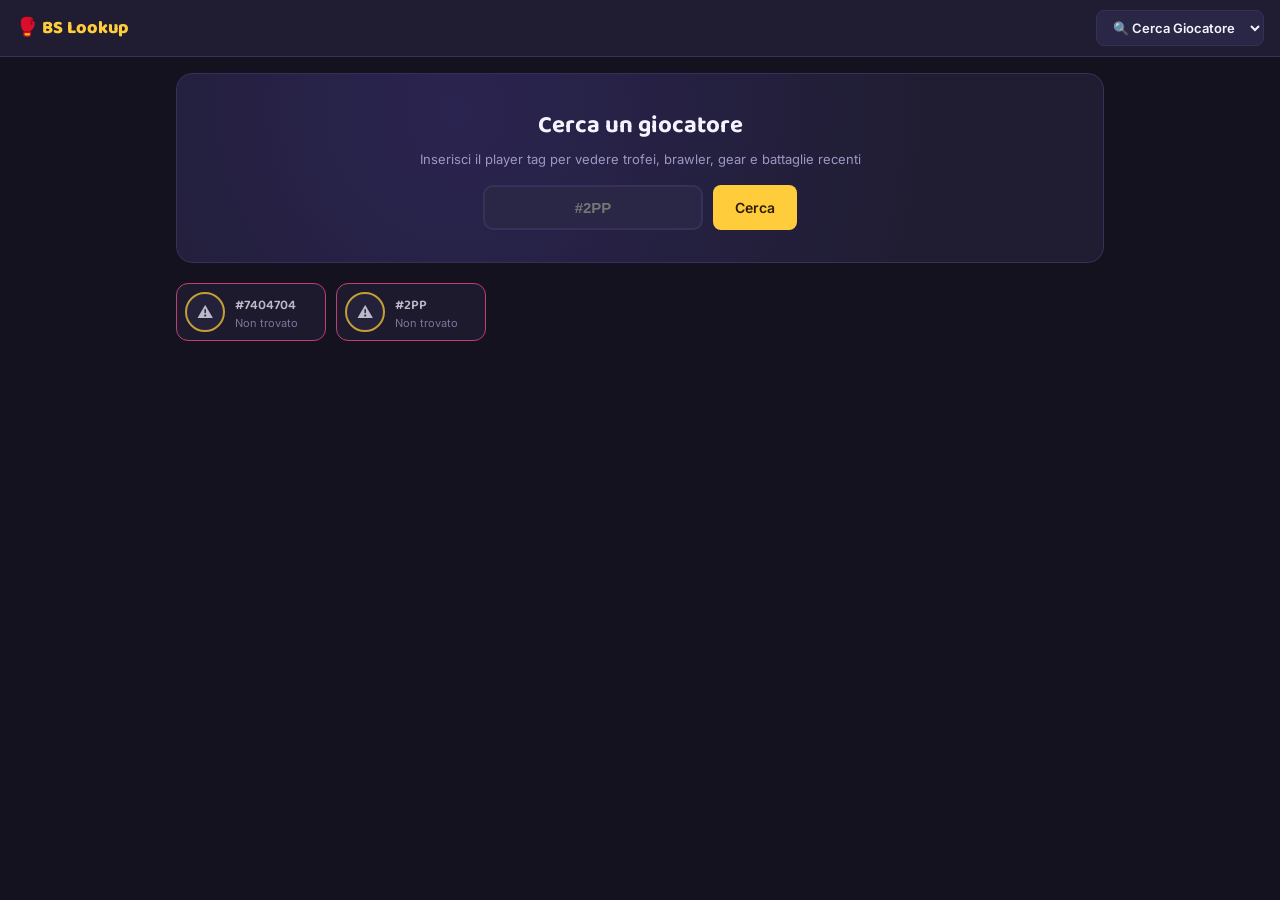
<file: index(5).html>
<!DOCTYPE html>
<html lang="it">
<head>
<meta charset="UTF-8">
<meta name="viewport" content="width=device-width, initial-scale=1">
<title>Brawl Stars — Player Lookup</title>
<link rel="preconnect" href="https://fonts.googleapis.com">
<link href="https://fonts.googleapis.com/css2?family=Baloo+2:wght@600;800&family=Inter:wght@400;500;600;700&display=swap" rel="stylesheet">
<style>
  :root {
    --bg: #14121f;
    --surface: #201d33;
    --surface-2: #2a2645;
    --surface-3: #34305a;
    --gold: #ffcd3c;
    --gold-dark: #c99a1e;
    --magenta: #ff4d8d;
    --text: #f5f3ff;
    --text-muted: #9d97c4;
    --border: #363159;
  }

  * { box-sizing: border-box; }

  body {
    font-family: 'Inter', system-ui, sans-serif;
    background: var(--bg);
    color: var(--text);
    margin: 0;
    padding: 0 0 40px;
  }

  /* ---------- Barra superiore: logo + menu pagine ---------- */
  .topbar {
    position: sticky; top: 0; z-index: 20;
    background: var(--surface);
    border-bottom: 1px solid var(--border);
    padding: 10px 16px;
    display: flex; align-items: center; gap: 12px; flex-wrap: wrap;
  }
  .topbar h1 {
    font-family: 'Baloo 2', sans-serif;
    font-weight: 800;
    font-size: 18px;
    color: var(--gold);
    margin: 0;
    white-space: nowrap;
  }
  .page-switcher {
    margin-left: auto;
    background: var(--surface-2); color: var(--text);
    border: 1px solid var(--border); border-radius: 8px;
    padding: 8px 12px; font-size: 13px; font-weight: 600;
    font-family: 'Inter', sans-serif; cursor: pointer;
  }

  .btn {
    border: none; border-radius: 8px; padding: 8px 14px;
    font-family: 'Inter', sans-serif; font-weight: 600; font-size: 13px;
    cursor: pointer; white-space: nowrap; transition: transform .08s ease;
  }
  .btn:active { transform: scale(0.96); }
  .btn-primary { background: var(--gold); color: #2a1c00; }
  .btn-secondary { background: var(--surface-3); color: var(--text); }

  .content { max-width: 960px; margin: 0 auto; padding: 16px; }
  .error {
    background: rgba(255,77,141,0.12); border: 1px solid var(--magenta);
    color: #ffb3cf; padding: 10px 14px; border-radius: 8px; font-size: 13px;
  }
  .loading { color: var(--text-muted); font-size: 13px; padding: 8px 0; }

  /* ---------- Hero di ricerca (pagina Home) ---------- */
  .hero-search {
    background: radial-gradient(circle at 30% 20%, #2a2450, var(--surface) 70%);
    border: 1px solid var(--border); border-radius: 16px;
    padding: 32px 24px; text-align: center; margin-bottom: 16px;
  }
  .hero-search h2 {
    font-family: 'Baloo 2', sans-serif; font-size: 24px; margin: 0 0 6px;
  }
  .hero-search p { color: var(--text-muted); font-size: 13px; margin: 0 0 18px; }
  .hero-search-row {
    display: flex; gap: 10px; justify-content: center; flex-wrap: wrap;
  }
  .hero-search-row input {
    background: var(--surface-2); border: 2px solid var(--border);
    color: var(--text); padding: 12px 16px; border-radius: 10px;
    font-size: 15px; width: 220px; text-align: center; font-weight: 600;
  }
  .hero-search-row input:focus { outline: none; border-color: var(--gold); }
  .hero-search-row .btn { padding: 12px 22px; font-size: 14px; }

  /* ---------- Persone salvate (roster) ---------- */
  .saved-players-bar {
    display: flex; gap: 10px; flex-wrap: wrap;
    padding: 4px 0 12px;
  }
  .saved-player-chip {
    display: flex; align-items: center; gap: 10px;
    background: var(--surface); border: 1px solid var(--border);
    border-radius: 12px; padding: 8px 14px 8px 8px;
    cursor: pointer; min-width: 150px;
    transition: border-color .12s ease, transform .1s ease, background .12s ease;
  }
  .saved-player-chip:hover { border-color: var(--gold); background: var(--surface-2); }
  .saved-player-chip:active { transform: scale(0.97); }
  .saved-player-chip .avatar-sm {
    width: 40px; height: 40px; border-radius: 50%;
    background: var(--surface-2); border: 2px solid var(--gold);
    flex-shrink: 0; object-fit: cover;
  }
  .saved-player-chip .info { min-width: 0; }
  .saved-player-chip .name {
    font-family: 'Baloo 2', sans-serif; font-size: 13.5px; font-weight: 600;
    white-space: nowrap; overflow: hidden; text-overflow: ellipsis; max-width: 130px;
  }
  .saved-player-chip .sub {
    font-size: 11px; color: var(--text-muted); display: flex; align-items: center; gap: 4px;
  }
  .saved-player-chip .sub .n { color: var(--gold); font-weight: 700; }
  .saved-player-chip.is-loading .avatar-sm,
  .saved-player-chip.is-loading .name,
  .saved-player-chip.is-loading .sub {
    background: linear-gradient(90deg, var(--surface-2) 25%, var(--surface-3) 50%, var(--surface-2) 75%);
    background-size: 200% 100%; animation: shimmer 1.2s infinite;
  }
  .saved-player-chip.is-loading .name,
  .saved-player-chip.is-loading .sub { display: inline-block; height: 10px; border-radius: 4px; color: transparent; }
  .saved-player-chip.is-loading .name { width: 70px; margin-bottom: 4px; }
  .saved-player-chip.is-loading .sub { width: 45px; }
  .saved-player-chip.is-error { border-color: var(--magenta); opacity: 0.75; }
  @keyframes shimmer { 0% { background-position: 200% 0; } 100% { background-position: -200% 0; } }

  /* ---------- Riepilogo giocatore ---------- */
  .player-strip {
    display: flex; align-items: center; gap: 14px;
    background: var(--surface); border: 1px solid var(--border);
    border-radius: 12px; padding: 12px 16px; margin-bottom: 14px;
    flex-wrap: wrap;
  }
  .player-strip img.avatar {
    width: 52px; height: 52px; border-radius: 50%;
    background: var(--surface-2); border: 2px solid var(--gold); flex-shrink: 0;
  }
  .player-name-block { min-width: 120px; }
  .player-name-block h2 {
    font-family: 'Baloo 2', sans-serif; font-size: 17px; margin: 0; color: var(--text);
  }
  .player-name-block .tag { font-size: 11px; color: var(--text-muted); font-family: monospace; }
  .stat-pills { display: flex; gap: 8px; flex-wrap: wrap; margin-left: auto; }
  .pill {
    display: flex; align-items: center; gap: 5px;
    background: var(--surface-2); border-radius: 999px;
    padding: 5px 11px; font-size: 12px; font-weight: 600;
  }
  .pill .n { color: var(--gold); font-weight: 700; }
  .pill.highlight { background: linear-gradient(135deg, #3a2a55, #4a2f5f); }
  .player-level-badge {
    display: inline-flex; align-items: center; justify-content: center;
    width: 20px; height: 20px; border-radius: 50%;
    background: radial-gradient(circle at 30% 30%, #b7a8ff, #6c4fd6);
    color: #fff; font-weight: 800; font-size: 10px;
    border: 1.5px solid var(--bg); margin-left: 3px;
  }
  
  .section-label {
    font-family: 'Baloo 2', sans-serif; font-size: 13px; font-weight: 600;
    color: var(--text-muted); text-transform: uppercase; letter-spacing: .04em;
    margin: 18px 0 8px; display: flex; align-items: center; gap: 8px;
  }
  .section-label.toggle {
    cursor: pointer; user-select: none; background: var(--surface);
    border: 1px solid var(--border); border-radius: 8px; padding: 10px 12px;
    margin: 10px 0; text-transform: none; font-size: 14px; color: var(--text);
  }
  .section-label.toggle:hover { border-color: var(--gold); }
  .section-label .chev { transition: transform .15s ease; font-size: 10px; color: var(--text-muted); }
  .section-label.is-open .chev { transform: rotate(90deg); }
  .win-rate-badge {
    margin-left: auto; font-size: 11px; font-weight: 700;
    background: var(--surface-2); padding: 3px 10px; border-radius: 999px;
    color: var(--gold);
  }
  .collapsible-content {
    display: grid; grid-template-rows: 0fr; opacity: 0;
    transition: grid-template-rows .25s ease, opacity .2s ease;
  }
  .collapsible-content > div { overflow: hidden; }
  .collapsible-content.is-open { grid-template-rows: 1fr; opacity: 1; }
  .brawler-card {
    transition: transform .12s ease, border-color .12s ease;
  }
  .brawler-card:hover { transform: translateY(-2px); border-color: var(--gold); }
  .top-brawler-crown {
    position: absolute; top: -8px; left: -6px; font-size: 15px;
    filter: drop-shadow(0 1px 2px rgba(0,0,0,.6));
  }
  .copy-tag-btn {
    background: none; border: none; color: var(--text-muted);
    cursor: pointer; font-size: 12px; padding: 0; margin-left: 4px;
    vertical-align: middle;
  }
  .copy-tag-btn:hover { color: var(--gold); }
  .club-chip {
    display: inline-flex; align-items: center; gap: 5px;
    background: var(--surface-2); border-radius: 8px; padding: 4px 10px;
    font-size: 11px; color: var(--text-muted); margin-top: 6px;
    cursor: pointer; transition: background .12s ease;
  }
  .club-chip:hover { background: var(--surface-3); color: var(--text); }
  .sort-row { display: flex; align-items: center; gap: 8px; margin: 4px 0 8px; font-size: 12px; color: var(--text-muted); }
  .sort-row select {
    background: var(--surface-2); color: var(--text); border: 1px solid var(--border);
    border-radius: 6px; padding: 4px 8px; font-size: 12px;
  }
  .brawler-detail-grid { display: grid; grid-template-columns: repeat(auto-fill, minmax(150px, 1fr)); gap: 8px; }
  .brawler-card { background: var(--surface); border: 1px solid var(--border); border-radius: 10px; padding: 8px; position: relative; }
  .brawler-card-head { display: flex; align-items: center; gap: 8px; }
  .brawler-avatar-wrap { position: relative; flex-shrink: 0; }
  .brawler-avatar-wrap img { width: 40px; height: 40px; border-radius: 7px; background: var(--surface-2); display: block; }
  .power-level-badge {
    position: absolute; bottom: -4px; right: -4px;
    display: flex; align-items: center; justify-content: center;
    width: 18px; height: 18px; border-radius: 50%;
    background: radial-gradient(circle at 30% 30%, #ffe89a, var(--gold-dark));
    color: #2a1c00; font-weight: 800; font-size: 10px;
    border: 1.5px solid var(--bg);
  }
  .brawler-name-col { min-width: 0; }
  .brawler-name-col .name { font-size: 12.5px; font-weight: 700; white-space: nowrap; overflow: hidden; text-overflow: ellipsis; }
  .brawler-name-col .trophy-line { font-size: 11px; color: var(--gold); font-weight: 600; display: flex; align-items: center; gap: 3px; }

  .rank-badge {
    display: inline-flex; align-items: center; gap: 3px;
    font-size: 10px; font-weight: 700; padding: 1px 6px; border-radius: 999px;
    border: 1px solid rgba(255,255,255,0.15);
  }
  .rank-bronze   { background: #6b3e26; color: #ffd9b3; }
  .rank-silver   { background: #5a5f6b; color: #eef1f5; }
  .rank-gold     { background: #7a5c12; color: #ffe28a; }
  .rank-diamond  { background: #1e5f6b; color: #b6f2ff; }
  .rank-mythic   { background: #6b1e4f; color: #ffb3e0; }
  .rank-legendary{ background: #4a1e6b; color: #dcb3ff; }
  .rank-masters  { background: linear-gradient(90deg,#ff4d8d,#ffcd3c,#4fd6ff); color: #1a1a1a; }

  .item-icon-row { display: flex; gap: 3px; flex-wrap: wrap; margin-top: 6px; }
  .item-icon { width: 22px; height: 22px; border-radius: 5px; background: var(--surface-2); border: 1px solid var(--border); }
  .item-icon-fallback {
    display: inline-flex; align-items: center; justify-content: center;
    height: 22px; padding: 0 6px; border-radius: 5px;
    background: var(--surface-3); border: 1px dashed var(--text-muted);
    font-size: 9px; color: var(--text); text-align: center; font-weight: 600;
  }

  /* ---------- Griglia "tutti i brawler" ---------- */
  .brawler-grid { display: grid; grid-template-columns: repeat(auto-fill, minmax(76px, 1fr)); gap: 8px; }
  .brawler-item {
    text-align: center; font-size: 10.5px; color: var(--text-muted);
    background: var(--surface); border: 1px solid var(--border);
    border-radius: 8px; padding: 6px 4px;
  }
  .brawler-item img { width: 44px; height: 44px; border-radius: 7px; background: var(--surface-2); }
  .brawler-item div { margin-top: 3px; white-space: nowrap; overflow: hidden; text-overflow: ellipsis; }

  /* ---------- Battaglie recenti ---------- */
  .battle-list { display: flex; flex-direction: column; gap: 6px; }
  .battle-row {
    display: flex; align-items: center; gap: 10px;
    background: var(--surface); border: 1px solid var(--border);
    border-radius: 10px; padding: 8px 12px; font-size: 12.5px;
  }
  .battle-row.is-ranked { border-color: var(--gold); background: linear-gradient(90deg, rgba(255,205,60,0.07), var(--surface)); }
  .battle-result-bar { width: 4px; height: 30px; border-radius: 3px; flex-shrink: 0; }
  .battle-result-bar.victory { background: #3ddc84; }
  .battle-result-bar.defeat { background: var(--magenta); }
  .battle-result-bar.draw, .battle-result-bar.unknown { background: var(--text-muted); }
  .battle-main { flex: 1; min-width: 0; }
  .battle-mode { font-weight: 700; }
  .battle-map { color: var(--text-muted); font-size: 11px; }
  .battle-ranked-tag {
    font-size: 9px; font-weight: 800; background: var(--gold); color: #2a1c00;
    padding: 1px 6px; border-radius: 999px; margin-left: 6px; vertical-align: middle;
  }
  .battle-side { text-align: right; flex-shrink: 0; }
  .battle-trophy { font-weight: 700; }
  .battle-trophy.pos { color: #3ddc84; }
  .battle-trophy.neg { color: var(--magenta); }
  .battle-time { font-size: 10.5px; color: var(--text-muted); }

  .ranked-summary {
    background: linear-gradient(135deg, rgba(255,205,60,0.12), var(--surface));
    border: 1px solid var(--gold); border-radius: 10px;
    padding: 10px 14px; margin-bottom: 10px; font-size: 12.5px;
  }
  .ranked-summary .win { color: #3ddc84; font-weight: 700; }
  .ranked-summary .loss { color: var(--magenta); font-weight: 700; }
  .ranked-summary-empty {
    background: var(--surface); border-color: var(--border); color: var(--text-muted);
  }

  .page { display: none; }
  .page.is-active { display: block; }

  /* ---------- Pagina Club ---------- */
  .club-header {
    background: var(--surface); border: 1px solid var(--border); border-radius: 12px;
    padding: 16px; margin-bottom: 14px;
  }
  .club-header h2 { font-family: 'Baloo 2', sans-serif; font-size: 19px; margin: 0 0 4px; }
  .club-header .desc { font-size: 12.5px; color: var(--text-muted); margin: 6px 0 10px; }
  .club-header .stat-pills { margin-left: 0; }
  .member-list { display: flex; flex-direction: column; gap: 6px; }
  .member-row {
    display: flex; align-items: center; gap: 10px;
    background: var(--surface); border: 1px solid var(--border);
    border-radius: 10px; padding: 8px 12px; cursor: pointer;
    transition: border-color .12s ease, transform .1s ease;
  }
  .member-row:hover { border-color: var(--gold); transform: translateX(2px); }
  .member-role {
    font-size: 9px; font-weight: 800; text-transform: uppercase;
    padding: 2px 7px; border-radius: 999px; background: var(--surface-2); color: var(--text-muted);
  }
  .member-role.president { background: var(--gold); color: #2a1c00; }
  .member-role.vicePresident { background: #c98fff; color: #2a0a45; }
  .member-role.senior { background: var(--surface-3); color: var(--text); }
  .member-name { font-weight: 600; font-size: 13px; flex: 1; min-width: 0; }
  .member-trophies { font-size: 12px; color: var(--gold); font-weight: 700; }
</style>
</head>
<body>

<div class="topbar">
  <h1>🥊 BS Lookup</h1>
  <select class="page-switcher" id="pageSwitcher" onchange="cambiaPagina(this.value)">
    <option value="home">🔍 Cerca Giocatore</option>
    <option value="club">🛡️ Cerca Club</option>
    <option value="brawlers">📋 Tutti i Brawler</option>
  </select>
</div>

<div class="content">

  <!-- ============== PAGINA: HOME / CERCA GIOCATORE ============== -->
  <div class="page is-active" id="page-home">

    <div class="hero-search">
      <h2>Cerca un giocatore</h2>
      <p>Inserisci il player tag per vedere trofei, brawler, gear e battaglie recenti</p>
      <div class="hero-search-row">
        <input type="text" id="playerTag" placeholder="#2PP" onkeydown="if(event.key==='Enter') cercaGiocatore()">
        <button class="btn btn-primary" onclick="cercaGiocatore()">Cerca</button>
      </div>
    </div>

    <!--
      ============================================================
      PERSONE SALVATE — per aggiungere qualcuno, COPIA una riga
      <div class="saved-player-chip" data-tag="#TAG"></div> qui sotto
      e cambia solo il tag. Foto profilo, nome e trofei si caricano
      da soli: non serve scrivere altro.
      ============================================================
    -->
    <div class="saved-players-bar" id="savedPlayers">
      <div class="saved-player-chip" data-tag="#7404704"></div>
      <div class="saved-player-chip" data-tag="#2PP"></div>
      <!-- Aggiungi qui altre righe come queste due -->
    </div>

    <div id="result"></div>
  </div>

  <!-- ============== PAGINA: CERCA CLUB ============== -->
  <div class="page" id="page-club">
    <div class="hero-search">
      <h2>Cerca un club</h2>
      <p>Inserisci il tag del club per vedere trofei richiesti e tutti i membri</p>
      <div class="hero-search-row">
        <input type="text" id="clubTag" placeholder="#2RJLGLJ" onkeydown="if(event.key==='Enter') cercaClub()">
        <button class="btn btn-primary" onclick="cercaClub()">Cerca</button>
      </div>
    </div>
    <div id="clubResult"></div>
  </div>

  <!-- ============== PAGINA: TUTTI I BRAWLER ============== -->
  <div class="page" id="page-brawlers">
    <div id="brawlersResult"></div>
  </div>

</div>

<script>
// ============================================================
// NAVIGAZIONE PAGINE
// ============================================================
function cambiaPagina(pagina) {
  document.querySelectorAll('.page').forEach(p => p.classList.remove('is-active'));
  document.getElementById('page-' + pagina).classList.add('is-active');
  if (pagina === 'brawlers' && !document.getElementById('brawlersResult').dataset.loaded) {
    mostraBrawler();
  }
}

// ============================================================
// UTILITY ICONE (con fallback a catena, senza bug di escaping)
// ============================================================
function escapeAttr(str) {
  return String(str)
    .replace(/&/g, '&amp;')
    .replace(/"/g, '&quot;')
    .replace(/'/g, '&#39;')
    .replace(/</g, '&lt;');
}

function iconWithFallbackChain(urls, name) {
  const safeName = escapeAttr(name);
  const attrChain = JSON.stringify(urls).replace(/"/g, '&quot;').replace(/'/g, '&#39;');
  return `
    <span title="${safeName}">
      <img class="item-icon" src="${urls[0]}" alt="${safeName}"
           data-fallback-chain='${attrChain}' data-fallback-index="0" data-fallback-name="${safeName}"
           onerror="tryNextFallback(this)">
    </span>
  `;
}

function tryNextFallback(img) {
  const chain = JSON.parse(img.getAttribute('data-fallback-chain').replace(/&quot;/g, '"').replace(/&#39;/g, "'"));
  let idx = parseInt(img.getAttribute('data-fallback-index'), 10) + 1;
  if (idx < chain.length) {
    img.setAttribute('data-fallback-index', idx);
    img.src = chain[idx];
  } else {
    const name = img.getAttribute('data-fallback-name');
    img.outerHTML = `<span class="item-icon-fallback" title="${name}">${name}</span>`;
  }
}

function starPowerIcon(sp) {
  return iconWithFallbackChain([`https://cdn.brawlify.com/star-powers/borderless/${sp.id}.png`], sp.name);
}
function gadgetIcon(g) {
  return iconWithFallbackChain([`https://cdn.brawlify.com/gadgets/borderless/${g.id}.png`], g.name);
}
// Nessun catalogo pubblico verificato esiste per le icone dei gear: badge diretto.
function gearIcon(g) {
  const safeName = escapeAttr(g.name);
  const label = `${g.name} · lvl ${g.level ?? '?'}`;
  return `<span class="item-icon-fallback" title="${escapeAttr(label)}">⚙️ ${safeName}</span>`;
}

function rankBadge(rank) {
  const r = rank ?? 0;
  let cls = 'rank-bronze', label = 'Bronzo';
  if (r >= 31) { cls = 'rank-masters'; label = 'Master'; }
  else if (r >= 26) { cls = 'rank-legendary'; label = 'Leggendario'; }
  else if (r >= 21) { cls = 'rank-mythic'; label = 'Mitico'; }
  else if (r >= 16) { cls = 'rank-diamond'; label = 'Diamante'; }
  else if (r >= 11) { cls = 'rank-gold'; label = 'Oro'; }
  else if (r >= 6) { cls = 'rank-silver'; label = 'Argento'; }
  return `<span class="rank-badge ${cls}" title="Rank ${r} · fascia ${label} (basata sui trofei di questo brawler)">R${r}</span>`;
}

// ============================================================
// TEMPO RELATIVO (per battaglie recenti)
// ============================================================
function tempoRelativo(battleTimeStr) {
  // Formato API: "20260828T131438.000Z"
  const iso = battleTimeStr.replace(
    /^(\d{4})(\d{2})(\d{2})T(\d{2})(\d{2})(\d{2})/,
    '$1-$2-$3T$4:$5:$6'
  );
  const data = new Date(iso);
  if (isNaN(data.getTime())) return '—';

  const diffSec = Math.floor((Date.now() - data.getTime()) / 1000);
  if (diffSec < 60) return 'adesso';
  if (diffSec < 3600) return `${Math.floor(diffSec / 60)} min fa`;
  if (diffSec < 86400) return `${Math.floor(diffSec / 3600)} ore fa`;
  if (diffSec < 2592000) return `${Math.floor(diffSec / 86400)} giorni fa`;
  return data.toLocaleDateString('it-IT');
}

// Tipi di partita che consideriamo "Ranked" nel log battaglie ufficiale.
const TIPI_RANKED = ['ranked', 'soloRanked', 'teamRanked'];

function renderBattleLog(items) {
  if (!items || !items.length) {
    return '<p class="loading">Nessuna battaglia recente trovata.</p>';
  }

  const rows = items.map(item => {
    const battle = item.battle || {};
    const isRanked = TIPI_RANKED.includes(battle.type);
    const result = battle.result || (battle.rank ? `#${battle.rank}` : 'sconosciuto');
    const resultClass = result === 'victory' ? 'victory' : result === 'defeat' ? 'defeat' : result === 'draw' ? 'draw' : 'unknown';
    const resultLabel = result === 'victory' ? 'Vittoria' : result === 'defeat' ? 'Sconfitta' : result === 'draw' ? 'Pareggio' : result;
    const trophyChange = battle.trophyChange;
    const trophyHtml = (trophyChange !== undefined && trophyChange !== null)
      ? `<div class="battle-trophy ${trophyChange >= 0 ? 'pos' : 'neg'}">${trophyChange >= 0 ? '+' : ''}${trophyChange} 🏆</div>`
      : '';

    return `
      <div class="battle-row ${isRanked ? 'is-ranked' : ''}">
        <div class="battle-result-bar ${resultClass}"></div>
        <div class="battle-main">
          <div class="battle-mode">${escapeAttr(item.event?.mode || battle.mode || 'Modalità sconosciuta')}
            ${isRanked ? '<span class="battle-ranked-tag">RANKED</span>' : ''}
          </div>
          <div class="battle-map">${escapeAttr(item.event?.map || '—')} · ${resultLabel}</div>
        </div>
        <div class="battle-side">
          ${trophyHtml}
          <div class="battle-time">${tempoRelativo(item.battleTime)}</div>
        </div>
      </div>
    `;
  }).join('');

  return `<div class="battle-list">${rows}</div>`;
}

// ============================================================
// PAGINA: CERCA CLUB
// ============================================================
function cercaClubTag(tag) {
  cambiaPagina('club');
  document.getElementById('pageSwitcher').value = 'club';
  document.getElementById('clubTag').value = tag;
  cercaClub();
}

async function cercaClub() {
  const tag = document.getElementById('clubTag').value.trim();
  const resultDiv = document.getElementById('clubResult');

  if (!tag) {
    resultDiv.innerHTML = '<p class="error">Inserisci un tag club valido.</p>';
    return;
  }

  resultDiv.innerHTML = '<p class="loading">Caricamento…</p>';

  try {
    const res = await fetch(`api.php?action=club&tag=${encodeURIComponent(tag)}`);
    const rawText = await res.text();

    let json;
    try {
      json = JSON.parse(rawText);
    } catch (parseErr) {
      resultDiv.innerHTML = `<p class="error">Il server non ha risposto con dati validi.</p>`;
      return;
    }

    if (!json.ok) {
      resultDiv.innerHTML = `<p class="error">Errore: ${json.error}</p>`;
      return;
    }

    const c = json.data;
    const members = c.members || [];
    const roleLabel = { president: 'Presidente', vicePresident: 'Vice Pres.', senior: 'Senior', member: 'Membro' };

    const membersHtml = [...members]
      .sort((a, b) => (b.trophies || 0) - (a.trophies || 0))
      .map(m => `
        <div class="member-row" onclick="cercaGiocatoreTag('${m.tag}')">
          <span class="member-role ${m.role}">${roleLabel[m.role] || m.role}</span>
          <span class="member-name">${escapeAttr(m.name)}</span>
          <span class="member-trophies">🏆 ${m.trophies}</span>
        </div>
      `).join('');

    resultDiv.innerHTML = `
      <div class="club-header">
        <h2>🛡️ ${escapeAttr(c.name)}</h2>
        <div class="desc">${escapeAttr(c.description || '')}</div>
        <div class="stat-pills">
          <span class="pill highlight">🏆 <span class="n">${c.trophies}</span></span>
          <span class="pill">Min. richiesti <span class="n">${c.requiredTrophies}</span></span>
          <span class="pill">👥 <span class="n">${members.length}</span>/30</span>
          <span class="pill">${c.type === 'open' ? 'Aperto' : c.type === 'inviteOnly' ? 'Su invito' : 'Chiuso'}</span>
        </div>
      </div>
      <div class="section-label">Membri (clicca per vedere il profilo)</div>
      <div class="member-list">${membersHtml}</div>
    `;
  } catch (err) {
    resultDiv.innerHTML = `<p class="error">Errore di connessione: ${err.message}</p>`;
  }
}

// ============================================================
// SEZIONI PIEGHEVOLI (Brawler / Battaglie recenti)
// ============================================================
function toggleSection(id) {
  const content = document.getElementById(id);
  const toggle = document.getElementById(id === 'brawlerWrap' ? 'brawlerToggle' : 'battleLogToggle');
  content.classList.toggle('is-open');
  toggle.classList.toggle('is-open');
}

async function caricaBattleLog(tag, containerId) {
  const container = document.getElementById(containerId);
  container.innerHTML = '<p class="loading">Caricamento battaglie…</p>';

  try {
    const res = await fetch(`api.php?action=battlelog&tag=${encodeURIComponent(tag)}`);
    const rawText = await res.text();
    const json = JSON.parse(rawText);

    if (!json.ok) {
      container.innerHTML = `<p class="error">Errore: ${json.error}</p>`;
      document.getElementById('winRateBadge').textContent = 'N/D';
      return;
    }

    // Statistiche generali (tutte le modalita' con esito netto).
    const items = json.data.items || [];
    const decise = items.filter(it => it.battle && (it.battle.result === 'victory' || it.battle.result === 'defeat'));
    const vittorie = decise.filter(it => it.battle.result === 'victory').length;

    // Statistiche SOLO Ranked: sottoinsieme delle stesse partite, filtrato per tipo.
    const battagliteRanked = items.filter(it => it.battle && TIPI_RANKED.includes(it.battle.type));
    const rankedDecise = battagliteRanked.filter(it => it.battle.result === 'victory' || it.battle.result === 'defeat');
    const rankedVittorie = rankedDecise.filter(it => it.battle.result === 'victory').length;

    const rankedSummaryHtml = battagliteRanked.length > 0
      ? `<div class="ranked-summary">
          🏅 <b>Ranked</b> (ultime ${battagliteRanked.length} partite):
          ${rankedDecise.length > 0
            ? `<span class="win">${rankedVittorie}V</span> · <span class="loss">${rankedDecise.length - rankedVittorie}S</span>
               · <b>${Math.round((rankedVittorie / rankedDecise.length) * 100)}%</b> win rate`
            : 'nessun esito netto disponibile'}
        </div>`
      : `<div class="ranked-summary ranked-summary-empty">🏅 Nessuna partita Ranked tra le ultime ${items.length} scaricate.</div>`;

    container.innerHTML = rankedSummaryHtml + renderBattleLog(items);

    // Percentuale vittoria generale: calcolata SOLO sulle partite scaricate (ultime ~25,
    // limite imposto dall'API stessa), e solo su quelle con esito vittoria/sconfitta
    // netto (alcune modalita' come Showdown non hanno un risultato binario).
    const badge = document.getElementById('winRateBadge');
    if (decise.length > 0) {
      const perc = Math.round((vittorie / decise.length) * 100);
      badge.textContent = `${perc}% vittorie (${vittorie}/${decise.length})`;
      badge.title = `Calcolato sulle ultime ${items.length} partite scaricate dall'API (limite massimo ~25). Escluse le modalita' senza vittoria/sconfitta netta.`;
    } else {
      badge.textContent = 'N/D';
      badge.title = 'Nessuna partita con esito vittoria/sconfitta tra le ultime scaricate.';
    }
  } catch (err) {
    container.innerHTML = `<p class="error">Errore di connessione: ${err.message}</p>`;
    const badge = document.getElementById('winRateBadge');
    if (badge) badge.textContent = 'N/D';
  }
}

// ============================================================
// PAGINA: TUTTI I BRAWLER
// ============================================================
async function mostraBrawler() {
  const resultDiv = document.getElementById('brawlersResult');
  resultDiv.dataset.loaded = '1';
  resultDiv.innerHTML = '<p class="loading">Caricamento lista brawler…</p>';

  try {
    const res = await fetch('api.php?action=brawlers');
    const rawText = await res.text();

    let json;
    try {
      json = JSON.parse(rawText);
    } catch (parseErr) {
      console.error('Risposta non-JSON ricevuta:', rawText.slice(0, 500));
      resultDiv.innerHTML = `<p class="error">Il server non ha risposto con dati validi. Controlla la console.</p>`;
      return;
    }

    if (!json.ok) {
      resultDiv.innerHTML = `<p class="error">Errore: ${json.error}</p>`;
      return;
    }

    const brawlers = json.data.items || [];

    const cardsHtml = brawlers.map(b => {
      const imgUrl = `https://cdn.brawlify.com/brawlers/borderless/${b.id}.png`;
      return `
        <div class="brawler-item">
          <img src="${imgUrl}" alt="${escapeAttr(b.name)}" onerror="this.style.visibility='hidden'">
          <div>${escapeAttr(b.name)}</div>
        </div>
      `;
    }).join('');

    resultDiv.innerHTML = `
      <div class="section-label">${brawlers.length} brawler nel gioco</div>
      <div class="brawler-grid">${cardsHtml}</div>
    `;
  } catch (err) {
    resultDiv.innerHTML = `<p class="error">Errore di connessione: ${err.message}</p>`;
  }
}

// ============================================================
// GRIGLIA BRAWLER DEL GIOCATORE (con ordinamento)
// ============================================================
let ultimoPlayerData = null;
let ordinamentoCorrente = 'trophies';

function renderBrawlerDetails(brawlers) {
  if (!brawlers.length) {
    return '<p class="loading">Nessun dato sui brawler disponibile.</p>';
  }

  const comparatori = {
    trophies: (a, b) => (b.trophies || 0) - (a.trophies || 0),
    power: (a, b) => (b.power || 0) - (a.power || 0),
    rank: (a, b) => (b.rank || 0) - (a.rank || 0),
    name: (a, b) => a.name.localeCompare(b.name),
  };
  const ordinati = [...brawlers].sort(comparatori[ordinamentoCorrente] || comparatori.trophies);

  const cards = ordinati.map((b, idx) => {
    const imgUrl = `https://cdn.brawlify.com/brawlers/borderless/${b.id}.png`;
    const isTop = idx === 0 && ordinamentoCorrente === 'trophies' && (b.trophies || 0) > 0;

    const gadgetsHtml = (b.gadgets || []).map(g => gadgetIcon(g)).join('');
    const starPowersHtml = (b.starPowers || []).map(s => starPowerIcon(s)).join('');
    const gearsHtml = (b.gears || []).map(g => gearIcon(g)).join('');
    const allItemsHtml = gearsHtml + gadgetsHtml + starPowersHtml || '<span style="font-size:11px;color:var(--text-muted);">Nessun upgrade</span>';

    return `
      <div class="brawler-card">
        ${isTop ? '<span class="top-brawler-crown" title="Il tuo brawler piu\' forte">👑</span>' : ''}
        <div class="brawler-card-head">
          <div class="brawler-avatar-wrap">
            <img src="${imgUrl}" alt="${escapeAttr(b.name)}" onerror="this.style.visibility='hidden'">
            <span class="power-level-badge" title="Potenza ${b.power ?? '?'}">${b.power ?? '?'}</span>
          </div>
          <div class="brawler-name-col">
            <div class="name">${escapeAttr(b.name)}</div>
            <div class="trophy-line">🏆 ${b.trophies ?? '?'}</div>
            ${rankBadge(b.rank)}
          </div>
        </div>
        <div class="item-icon-row">${allItemsHtml}</div>
      </div>
    `;
  }).join('');

  return `
    <div class="sort-row">
      Ordina per:
      <select onchange="cambiaOrdinamento(this.value)">
        <option value="trophies" ${ordinamentoCorrente === 'trophies' ? 'selected' : ''}>Trofei</option>
        <option value="power" ${ordinamentoCorrente === 'power' ? 'selected' : ''}>Potenza</option>
        <option value="rank" ${ordinamentoCorrente === 'rank' ? 'selected' : ''}>Rank</option>
        <option value="name" ${ordinamentoCorrente === 'name' ? 'selected' : ''}>Nome</option>
      </select>
    </div>
    <div class="brawler-detail-grid">${cards}</div>
  `;
}

function cambiaOrdinamento(valore) {
  ordinamentoCorrente = valore;
  if (ultimoPlayerData) {
    document.getElementById('brawlerSection').innerHTML = renderBrawlerDetails(ultimoPlayerData.brawlers || []);
  }
}

// ============================================================
// PERSONE SALVATE
// ============================================================
function cercaGiocatoreTag(tag) {
  cambiaPagina('home');
  document.getElementById('pageSwitcher').value = 'home';
  document.getElementById('playerTag').value = tag;
  cercaGiocatore();
  document.getElementById('result').scrollIntoView({ behavior: 'smooth', block: 'start' });
}

async function initSavedPlayers() {
  const chips = document.querySelectorAll('.saved-player-chip[data-tag]');

  for (const chip of chips) {
    const tag = chip.getAttribute('data-tag');
    chip.classList.add('is-loading');
    chip.innerHTML = `
      <div class="avatar-sm"></div>
      <div class="info">
        <div class="name">&nbsp;</div>
        <div class="sub">&nbsp;</div>
      </div>
    `;
    chip.onclick = () => cercaGiocatoreTag(tag);

    try {
      const res = await fetch(`api.php?action=player&tag=${encodeURIComponent(tag)}`);
      const rawText = await res.text();
      const json = JSON.parse(rawText);
      if (!json.ok) throw new Error(json.error || 'Errore');

      const p = json.data;
      const iconId = p.icon && p.icon.id ? p.icon.id : null;
      const avatarUrl = iconId ? `https://cdn.brawlify.com/profile-icons/regular/${iconId}.png` : '';

      chip.classList.remove('is-loading');
      chip.innerHTML = `
        <img class="avatar-sm" src="${avatarUrl}" alt="${escapeAttr(p.name)}" onerror="this.style.visibility='hidden'">
        <div class="info">
          <div class="name">${escapeAttr(p.name)}</div>
          <div class="sub">🏆 <span class="n">${p.trophies}</span></div>
        </div>
      `;
    } catch (err) {
      chip.classList.remove('is-loading');
      chip.classList.add('is-error');
      chip.innerHTML = `
        <div class="avatar-sm" style="display:flex;align-items:center;justify-content:center;font-size:16px;">⚠️</div>
        <div class="info">
          <div class="name">${escapeAttr(tag)}</div>
          <div class="sub">Non trovato</div>
        </div>
      `;
    }
  }
}

document.addEventListener('DOMContentLoaded', initSavedPlayers);

function copiaTag(tag, btn) {
  navigator.clipboard.writeText(tag).then(() => {
    const original = btn.textContent;
    btn.textContent = '✅';
    setTimeout(() => { btn.textContent = original; }, 1200);
  }).catch(() => {
    // Fallback silenzioso se il browser blocca l'accesso agli appunti (es. http non sicuro).
  });
}

// ============================================================
// RICERCA GIOCATORE PRINCIPALE
// ============================================================
async function cercaGiocatore() {
  const tag = document.getElementById('playerTag').value.trim();
  const resultDiv = document.getElementById('result');

  if (!tag) {
    resultDiv.innerHTML = '<p class="error">Inserisci un tag valido.</p>';
    return;
  }

  resultDiv.innerHTML = '<p class="loading">Caricamento…</p>';

  try {
    const res = await fetch(`api.php?action=player&tag=${encodeURIComponent(tag)}`);
    const rawText = await res.text();

    let json;
    try {
      json = JSON.parse(rawText);
    } catch (parseErr) {
      console.error('Risposta non-JSON ricevuta:', rawText.slice(0, 500));
      resultDiv.innerHTML = `<p class="error">Il server non ha risposto con dati validi.
        Controlla che PHP sia attivo sul server e che api.php sia nella stessa cartella di index.html.
        (Dettagli nella console del browser)</p>`;
      return;
    }

    if (!json.ok) {
      resultDiv.innerHTML = `<p class="error">Errore: ${json.error}</p>`;
      return;
    }

    const p = json.data;
    ultimoPlayerData = p;
    const safe = (v) => (v === undefined || v === null) ? 'N/D' : v;

    const iconId = p.icon && p.icon.id ? p.icon.id : null;
    const iconUrl = iconId ? `https://cdn.brawlify.com/profile-icons/regular/${iconId}.png` : null;
    const avatarHtml = iconUrl
      ? `<img class="avatar" src="${iconUrl}" alt="Icona giocatore" onerror="this.style.visibility='hidden'">`
      : '';

    const clubHtml = p.club && p.club.name
      ? `<div class="club-chip" onclick="cercaClubTag('${p.club.tag}')" title="Vedi il club">🛡️ ${escapeAttr(p.club.name)}</div>`
      : '';

    resultDiv.innerHTML = `
      <div class="player-strip">
        ${avatarHtml}
        <div class="player-name-block">
          <h2>${escapeAttr(p.name)} <span class="player-level-badge" title="Livello Esperienza">${safe(p.expLevel)}</span></h2>
          <div class="tag">${safe(p.tag)}
            <button class="copy-tag-btn" onclick="copiaTag('${p.tag}', this)" title="Copia tag">📋</button>
          </div>
          ${clubHtml}
        </div>
        <div class="stat-pills">
          <span class="pill highlight">🏆 <span class="n">${safe(p.trophies)}</span></span>
          <span class="pill">🥇 Record <span class="n">${safe(p.highestTrophies)}</span></span>
          <span class="pill">3v3 <span class="n">${safe(p['3vs3Victories'])}</span></span>
          <span class="pill">Solo <span class="n">${safe(p.soloVictories)}</span></span>
        </div>
      </div>

      <div class="section-label toggle" onclick="toggleSection('brawlerWrap')" id="brawlerToggle">
        <span class="chev">▶</span> Brawler posseduti (${(p.brawlers || []).length})
      </div>
      <div class="collapsible-content" id="brawlerWrap">
        <div id="brawlerSection">${renderBrawlerDetails(p.brawlers || [])}</div>
      </div>

      <div class="section-label toggle" onclick="toggleSection('battleLogWrap')" id="battleLogToggle">
        <span class="chev">▶</span> ⚔️ Battaglie recenti
        <span class="win-rate-badge" id="winRateBadge">…</span>
      </div>
      <div class="collapsible-content" id="battleLogWrap">
        <div id="battleLogSection"><p class="loading">Caricamento…</p></div>
      </div>
    `;

    caricaBattleLog(tag, 'battleLogSection');
  } catch (err) {
    resultDiv.innerHTML = `<p class="error">Errore di connessione: ${err.message}</p>`;
  }
}
</script>

</body>
</html>
</file>
